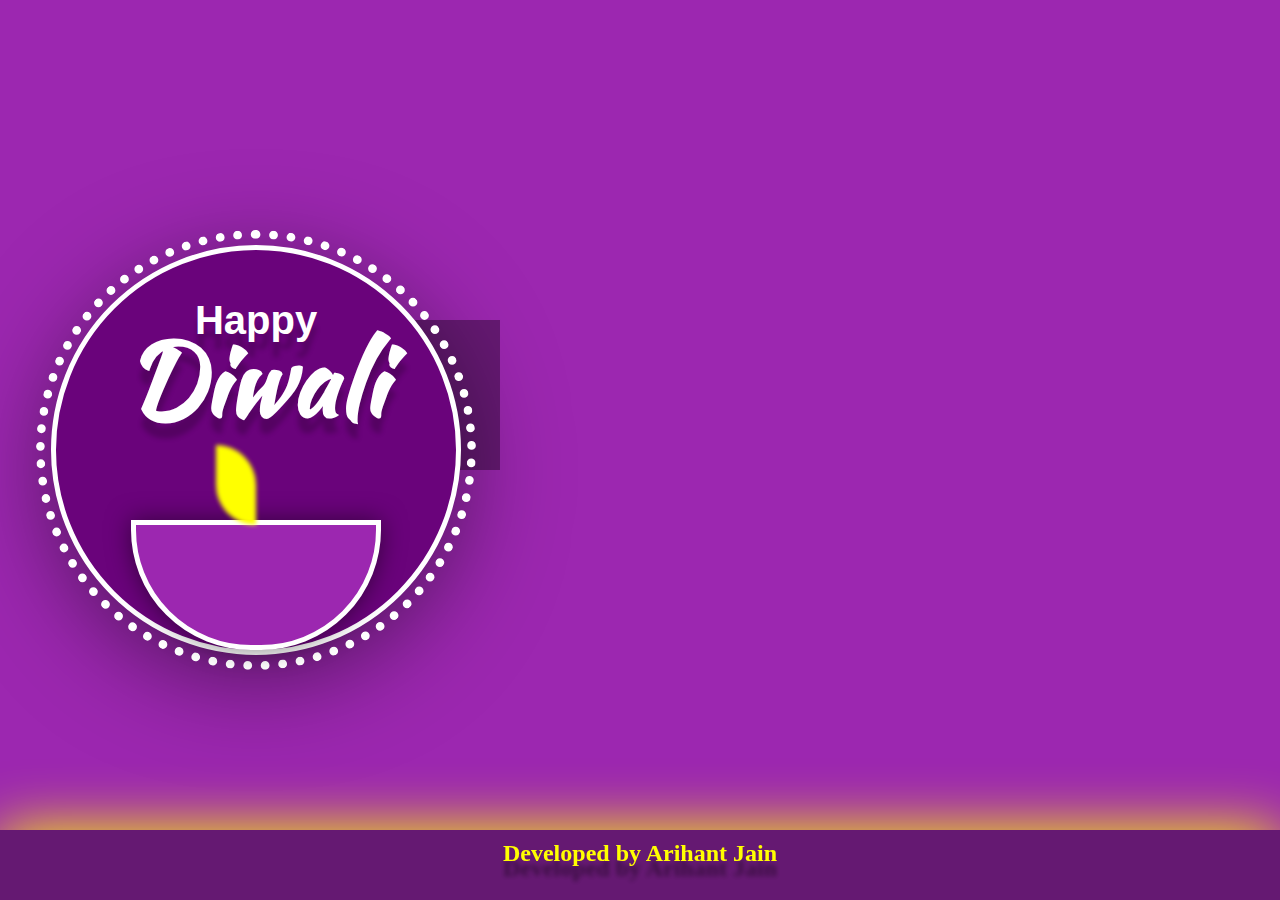
<file: index.html>
<!DOCTYPE html>
<html lang="en">
<head>
    <meta charset="UTF-8">
    <meta name="viewport" content="width=device-width, initial-scale=1.0">
    <title>Diwali Greetings 2020</title>
    <link rel="stylesheet" href="https://cdn.jsdelivr.net/npm/bootstrap@4.5.3/dist/css/bootstrap.min.css" integrity="sha384-TX8t27EcRE3e/ihU7zmQxVncDAy5uIKz4rEkgIXeMed4M0jlfIDPvg6uqKI2xXr2" crossorigin="anonymous">
    <link rel="stylesheet" href="css/styles.css">
</head>
<body>
    <div class="circle">
        <h1>Happy<br><span>Diwali</span></h1>
        <div class="light"></div>
    </div>
    <div class="container">
	    <div class="d-flex justify-content-center h-100">
		    <div class="card">
			    <div class="card-body">
                    <form method="GET" action="main/diwali.html">
					    <div class="input-group form-group">
						    <div class="input-group-prepend">
							    <span class="input-group-text"></span>                                
                            </div>
						    <input id="username" type="text" class="form-control" placeholder="Enter Your Name" autocomplete="off" required>
                        </div>
					    <div class="form-group">
						    <input type="submit" value="Celebrate" class="btn float-right login_btn" onclick="funct1()">
                        </div>
                    </form>
                </div>
            </div>
        </div>
    </div>
    <script>
        function funct1(){
            var name = document.getElementById("username").value;
            localStorage.setItem("userInput", name);
        }
    </script>
    <div class="footer-card">
        <h2 class="footer-text">Developed by Arihant Jain</h2>
    </div>
</body>
</html>
</file>
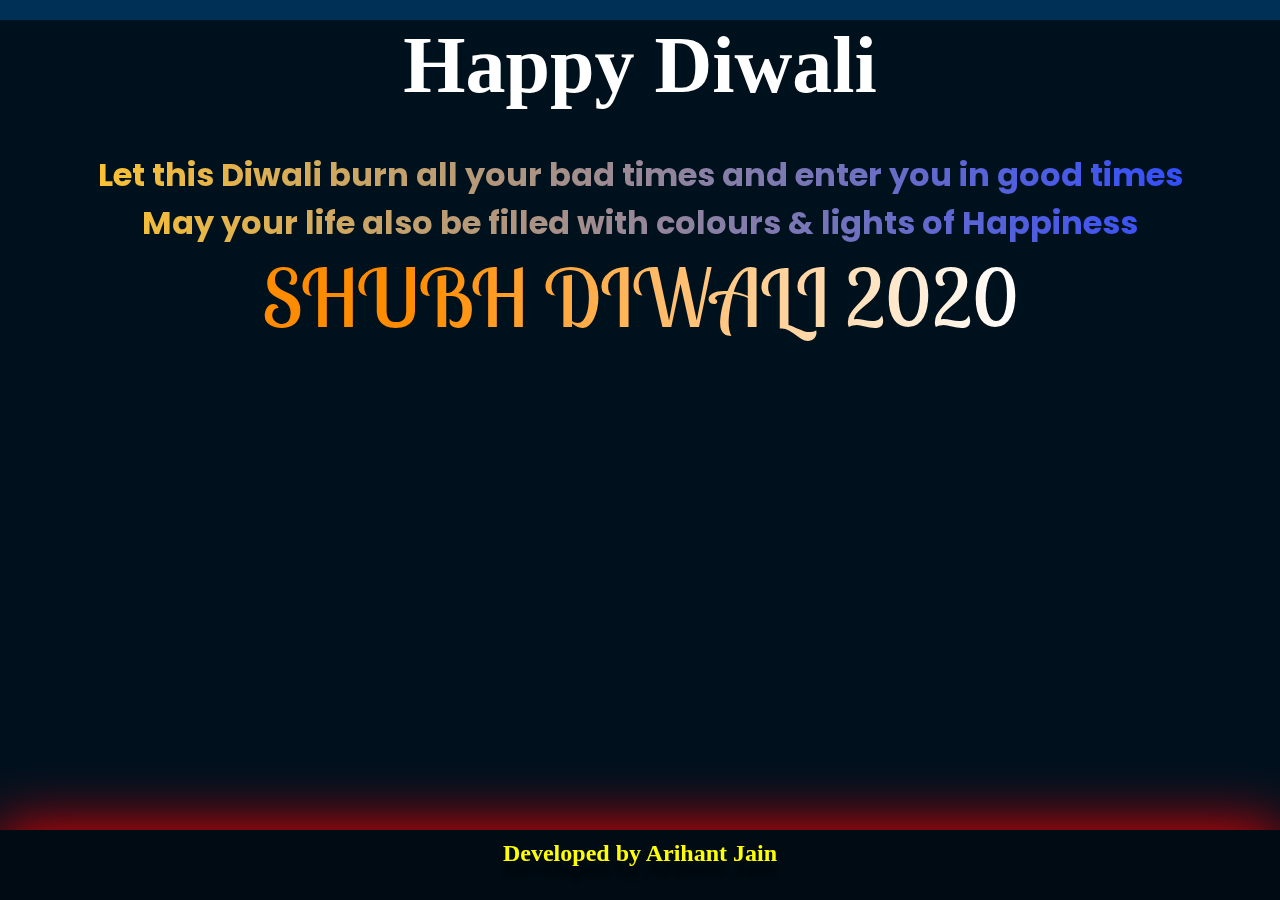
<file: main/diwali.html>
<!DOCTYPE html>
<html lang="en">
<head>
    <meta charset="UTF-8">
    <meta name="viewport" content="width=device-width, initial-scale=1.0">
    <title>Happy Diwali-2020</title>
    <link rel="stylesheet" href="https://cdn.jsdelivr.net/npm/bootstrap@4.5.3/dist/css/bootstrap.min.css" integrity="sha384-TX8t27EcRE3e/ihU7zmQxVncDAy5uIKz4rEkgIXeMed4M0jlfIDPvg6uqKI2xXr2" crossorigin="anonymous">
    <link rel="stylesheet" href="css/style.css">
</head>
<body>
    <section class="fireworks" id="sec1"></section>
    <h1 id="head-greet" class="glow">Happy Diwali</h1>
    <h3 id="result" class="glow-1"></h3>
    <script>
        document.getElementById("result").innerHTML = localStorage.getItem("userInput");
    </script>
    <div class="container">
        <p class="gradient">
            Let this Diwali burn all your bad times and enter you in good times
            <br>
            May your life also be filled with colours & lights of Happiness
        </p>
    </div>
    <div class="wrapper">
        <h4>Shubh Diwali 2020</h4>
    </div>
    <div class="footer-card">
        <h2 class="footer-text">Developed by Arihant Jain</h2>
    </div>
    <script src="http://code.jquery.com/jquery-3.3.1.js"></script>
	<script type="text/javascript" src="js/jquery.fireworks.js"></script>
    <script type="text/javascript">
		$('.fireworks').fireworks({ 
		  sound: true, // sound effect
		  opacity: 0.8, 
		  width: '100%', 
		  height: '100%' 
		});
	</script>
</body>
</html>
</file>
<file: css/styles.css>
@import url('https://fonts.googleapis.com/css2?family=Kaushan+Script&display=swap');

body {
    margin: 0;
    padding: 0;
    background: #9c27b0;
    overflow: hidden;
}

.circle {
    position: absolute;
    top: 50%;
    left: 20%;
    transform: translate(-50%, -50%);
    width: 400px;
    height: 400px;
    background: #6a037b;
    border-radius: 50%;
    border: 5px solid #fff;
    box-shadow: 0 20px 100px rgba(0, 0, 0, 0.5);
}

.circle:before {
    content: '';
    position: absolute;
    width: 100%;
    height: 100%;
    border: 8px dotted #fff;
    box-sizing: border-box;
    border-radius: 50%;
    transform: scale(1.1);
    animation: rotate 20s linear infinite;
}

.light {
    position: absolute;
    bottom: 0;
    left: 50%;
    transform: translateX(-50%);
    width: 240px;
    height: 120px;
    background: #9c27b0;
    border-bottom-left-radius: 120px;
    border-bottom-right-radius: 120px;
    box-shadow: 0 0 25px rgba(0, 0, 0, 0.5);
    border: 5px solid #fff;
}

.light:before {
    content: '';
    position: absolute;
    left: calc(50% - 40px);
    top: -80px;
    width: 40px;
    height: 80px;
    background: #ff0;
    border-top-right-radius: 50px;
    border-bottom-left-radius: 50px;
    transform-origin: bottom right;
    filter: blur(2px);
    animation: animate 5s linear infinite;
}

@keyframes animate {
    0% {
        transform: rotate(30deg);
        box-shadow: 0 0 30px #ff0;
    }
    25% {
        transform: rotate(20deg);
    }
    50% {
        transform: rotate(15deg);
        box-shadow: 0 0 100px #ff0;
    }
    75% {
        transform: rotate(20deg);
    }
    100% {
        transform: rotate(30deg);
        box-shadow: 0 0 30px #ff0;
    }
}

@keyframes rotate {
    0% {
        transform: scale(1.1) rotate(0deg);
    }
    100% {
        transform: scale(1.1) rotate(360deg);
    }
}

h1 {
    font-family: sans-serif;
    margin: 40px 0 0;
    padding: 0;
    text-align: center;
    color: #fff;
    font-size: 40px;
    line-height: 60px;
    text-shadow: 0 15px 5px rgba(0, 0, 0, 0.2);
}

h1 span {
    font-size: 100px;
    font-family: 'Kaushan Script', cursive;
}

.container {
    height: 100%;
    align-content: center; 
}

.card {
    height: 150px;
    margin-top: 25%;
    margin-left: 100px;
    margin-bottom: auto;
    width: 400px;
    background-color: rgba(0, 0, 0, 0.35) !important; 
}

.input-group-prepend span {
    width: 40px;
    background-color: #FFC312;
    color: black;
    border: 0 !important; 
}

input:focus {
    outline: 0 0 0 0  !important;
    box-shadow: 0 0 0 0 !important; 
}

.input {
    width: 20px;
    height: 20px;
    margin-left: 15px;
    margin-right: 5px; 
}

.login_btn {
    color: black;
    background-color: #FFC312;
    width: 100px; 
}

.login_btn:hover {
    color: black;
    background-color: white; 
}

.footer-card {
    position: fixed;
    bottom: 0;
    text-align: center;
    height: 70px;
    width: 100%;
    color: #ff0;
    text-shadow: 0 15px 5px rgba(0, 0, 0, 0.45);
    background-color: rgba(0, 0, 0, 0.35) !important; 
    box-shadow: 0 0 60px #ff0;
}

.footer-text {
    margin-top: 10px;
    font-family: cursive;
}
</file>
<file: main/css/style.css>
@import url('https://fonts.googleapis.com/css?family=Poppins:300,400,500,600,700,800,900&display=swap');
@import url('https://fonts.googleapis.com/css2?family=Lobster+Two&display=swap');
*
{
	margin: 0;
	padding: 0;
	font-family: 'Poppins', sans-serif;
	scroll-behavior: smooth;
}

body {
	background: #003056;
	background-image: url('https://c4.wallpaperflare.com/wallpaper/824/662/345/happy-diwali-festival-picture-of-ganesha-with-black-desktop-background-happy-diwali-illustration-wallpaper-preview.jpg');
	background-repeat: no-repeat;
	background-size: cover;
}

section {
	position: relative;
	width: 100%;
	height: 100vh;
}

.fireworks {
	position: fixed;
}

#head-greet {
	color: #fff;
	text-align: center;
	font-family: cursive;
	position: relative;
	margin-top: 20px;
}

.glow {
	font-size: 80px;
	color: #fff;
	text-align: center;
	-webkit-animation: glow 1s ease-in-out infinite alternate;
	-moz-animation: glow 1s ease-in-out infinite alternate;
	animation: glow 1s ease-in-out infinite alternate;
  }
  
@-webkit-keyframes glow {
	from {
		text-shadow: 0 0 10px #fff, 0 0 20px #fff, 0 0 30px #e60073, 0 0 40px #e60073, 0 0 50px #e60073, 0 0 60px #e60073, 0 0 70px #e60073;
	}
	to {
		text-shadow: 0 0 20px #fff, 0 0 30px #ff4da6, 0 0 40px #ff4da6, 0 0 50px #ff4da6, 0 0 60px #ff4da6, 0 0 70px #ff4da6, 0 0 80px #ff4da6;
	}
}

#result {
	color: #fff;
	text-align: center;
	font-family: cursive;
	position: relative;
	margin-top: 20px;
}

.glow-1 {
	font-size: 80px;
	color: #fff;
	text-align: center;
	-webkit-animation: glow-1 1s ease-in-out infinite alternate;
	-moz-animation: glow-1 1s ease-in-out infinite alternate;
	animation: glow-1 1s ease-in-out infinite alternate;
  }
  
@-webkit-keyframes glow-1 {
	from {
		text-shadow: 0 0 10px #fff, 0 0 20px #fff, 0 0 30px #008000, 0 0 40px #008000, 0 0 50px #008000, 0 0 60px #008000, 0 0 70px #008000;
	}
	to {
		text-shadow: 0 0 20px #fff, 0 0 30px #0000FF, 0 0 40px #0000FF, 0 0 50px #0000FF, 0 0 60px #0000FF, 0 0 70px #0000FF, 0 0 80px #0000FF;
	}
}

.container { 
	position: relative;
	text-align: center;
}

.gradient { 
	font-size: 2rem; 
	font-weight: 700;
	background: 
		linear-gradient(to right, 
			#fcc133, 
			#334efc); 
	display: inline-block; 
	-webkit-background-clip: text; 
	background-clip: text; 
	color: transparent;
	margin-top: 20px;
}

.wrapper {
	text-align: center;
	position: relative;
}

h4 {
	color: #fff;
	font-size: 80px;
	text-transform: uppercase;
	font-family: 'Lobster Two', cursive;
	font-weight: 500;
	background: linear-gradient(to right, #FF8C00 10%, #fff 50%, #5bdaff 60%);
	background-size: auto auto;
	background-clip: border-box;
	background-size: 200% auto;
	color: #fff;
	background-clip: text;
	text-fill-color: transparent;
	-webkit-background-clip: text;
	-webkit-text-fill-color: transparent;
	animation: textclip 1.5s linear infinite;
	display: inline-block;
}

@keyframes textclip {
	to {
		background-position: 200% center;
	}
}

.footer-card {
    position: fixed;
    bottom: 0;
    text-align: center;
    height: 70px;
    width: 100%;
    color: #ff0;
    text-shadow: 0 15px 5px rgba(0, 0, 0, 0.45);
    background-color: rgba(0, 0, 0, 0.35) !important; 
    box-shadow: 0 0 60px red;
}

.footer-text {
	margin-top: 10px;
	font-family: cursive;
}
</file>
